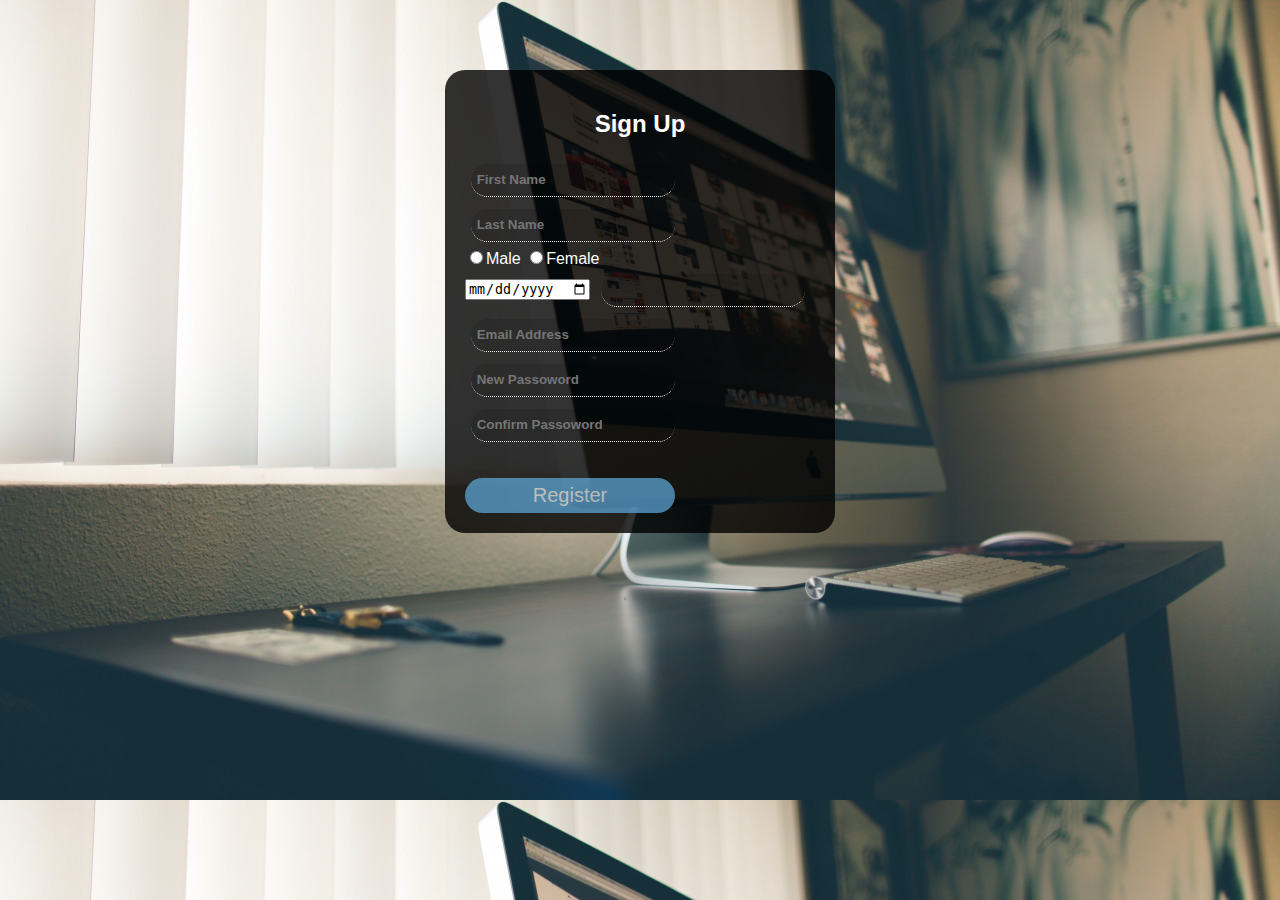
<file: index.register.html>
<!DOCTYPE html>
<html>
<head>
	<title>Register</title>
		<link rel="stylesheet" type="text/css" href="registerstyle.css">
</head>
<body>
	<div class = "box">
		<h2>Sign Up</h2>
		<form>
			<input type="text" placeholder=" First Name"required="First Name"><br>
			<input type="text" placeholder=" Last Name" required="Last Name"><br>
			<input type="radio" name="Gender" value="Male">Male
			<input type="radio" name="Gender" value="Female">Female
			<br><input type="date" id="send" oninput="result.value = send.value">
			<input type="text" id="result">
			<input type="Email" placeholder=" Email Address" required><br>
			<input type="Passoword" placeholder=" New Passoword" required>
			<input type="Passoword" placeholder=" Confirm Passoword" required>
			<input type="submit" value = "Register">

		</form>

	</div>

</body>
</html>
</file>
<file: registerstyle.css>
body{
	background-image: url('back.jpg');
	background-size: 100%;
	width: 100% 110%;
	height: 100%;
	font-family: Arial;
}
.box{

	max-width: 350px;
	border-radius: 20px;
	margin: auto;
	background: rgba(0,0,0,0.8);
	box-sizing: 40px;
	padding: 20px;
	color: #ffff;
	margin-top: 70px;
	display: block;
}
.box h2{
	text-align: center;
}
input[type=text],input[type=Email],input[type=passoword]{
	
	width: 200px;
	height: 30px;
	box-sizing: content-box;
	background: rgba(0,0,0,0.10);
	outline: none;
	border: none;
	border-bottom: 1px dotted #fff;
	color: #fff;
	border-radius: 50px;
	margin: 6px;
	font-weight: bold;
}
input[type=submit]{
	width: 60%;
	height: 35px;
	box-sizing: border-box;
	padding: 10px,0px;
	margin-top: 30px;
	outline: none;
	border:none;
	background: #60adde;
	opacity: 0.7;
	border-radius: 20px;
	font-size: 20px;
	color: #fff;

}
</file>
